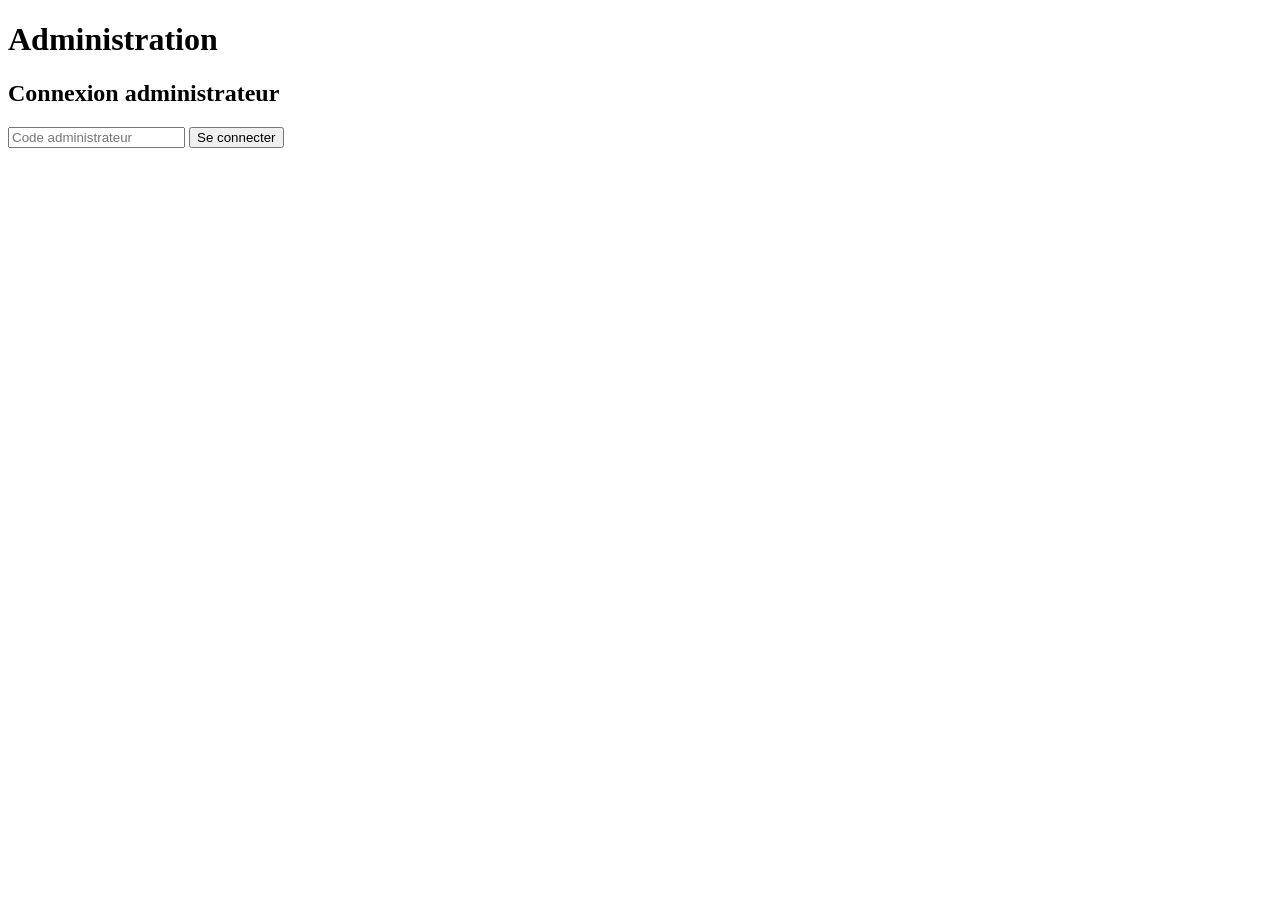
<file: admin.html>
<!DOCTYPE html>
<html lang="fr">
<head>
  <meta charset="UTF-8" />
  <meta name="viewport" content="width=device-width, initial-scale=1.0">
  <title>Administration - NesGood Health Cycle</title>
</head>
<body>

  <h1>Administration</h1>

  <section id="login">
    <h2>Connexion administrateur</h2>

    <input
      type="password"
      id="adminCode"
      placeholder="Code administrateur"
    />

    <button id="loginBtn">Se connecter</button>

    <p id="loginMessage"></p>
  </section>

  <section id="adminPanel" style="display: none;">
    <h2>Importer le calendrier annuel</h2>

    <input
      type="file"
      id="calendarFile"
      accept=".xlsx,.xlsm,.xls"
    />

    <button id="importBtn">Générer calendar.json</button>

    <p id="fileMessage"></p>
  </section>

  <script src="https://cdn.sheetjs.com/xlsx-0.20.2/package/dist/xlsx.full.min.js"></script>

  <script type="module">
    import { parseExcel } from "./src/excelParser.js";

    const ADMIN_CODE = "1234";

    const loginBtn = document.getElementById("loginBtn");
    const adminCode = document.getElementById("adminCode");
    const loginMessage = document.getElementById("loginMessage");
    const adminPanel = document.getElementById("adminPanel");
    const fileMessage = document.getElementById("fileMessage");

    loginBtn.addEventListener("click", () => {
      if (adminCode.value === ADMIN_CODE) {
        document.getElementById("login").style.display = "none";
        adminPanel.style.display = "block";
      } else {
        loginMessage.textContent = "Code incorrect.";
      }
    });

    document.getElementById("importBtn").addEventListener("click", () => {
      const fileInput = document.getElementById("calendarFile");
      const file = fileInput.files[0];

      if (!file) {
        fileMessage.textContent = "Choisis d'abord un fichier Excel.";
        return;
      }

      fileMessage.textContent = "Lecture du fichier Excel...";

      const reader = new FileReader();

      reader.onload = (event) => {
        try {
          const data = event.target.result;

          const workbook = XLSX.read(data, {
            type: "array",
            cellStyles: true
          });

          const result = parseExcel(workbook);

          const jsonContent = JSON.stringify(result.calendar, null, 2);

          const blob = new Blob([jsonContent], {
            type: "application/json"
          });

          const url = URL.createObjectURL(blob);

          const downloadLink = document.createElement("a");
          downloadLink.href = url;
          downloadLink.download = "calendar.json";
          downloadLink.click();

          URL.revokeObjectURL(url);

          fileMessage.textContent =
            `calendar.json généré avec succès : ${result.totalDates} jours. Upload ce fichier à la racine GitHub.`;

          console.log("Calendrier généré :", result.calendar);

        } catch (error) {
          console.error(error);
          fileMessage.textContent =
            "Erreur pendant la génération du calendrier.";
        }
      };

      reader.readAsArrayBuffer(file);
    });
  </script>

</body>
</html>
</file>
